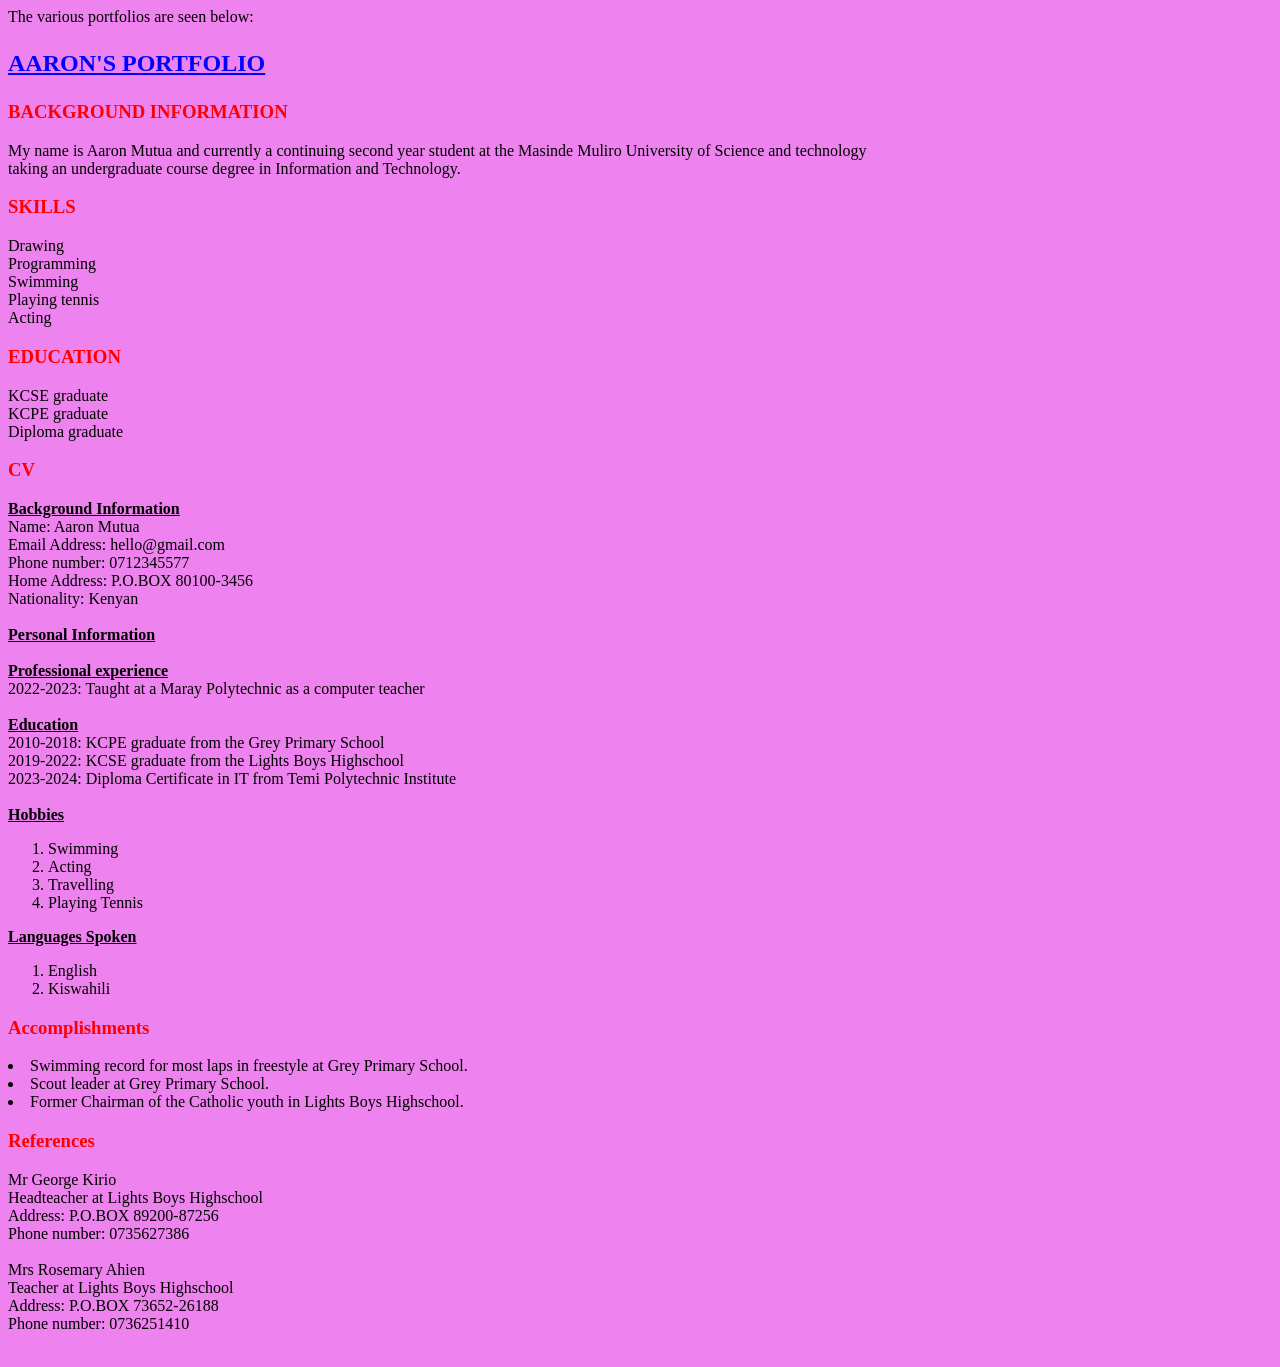
<file: project.html>
<DOCTYPE HTML>
<html>

<head>
<title>
Portfolio
</title>
</head>
<style>
body{background-color: violet;}


</style>
<body>
<p> The various portfolios are seen below:</p>

<h2><u><p style="color:blue">
AARON'S PORTFOLIO </u></p>
</h2>

<h3><p style="color:red">
BACKGROUND INFORMATION
</p>
</h3>
<p>My name is Aaron Mutua and currently a continuing second year student at the Masinde Muliro University of Science and technology<br> taking an undergraduate course degree in Information and Technology.
</p>
<h3> <p style="color:red">
SKILLS
</h3>
<p>
Drawing <br>
Programming <br>
Swimming<br>
Playing tennis<br>
Acting<br>
</p>
<h3><p style="color:red">
EDUCATION
</h3>
<p>
KCSE graduate <br>
KCPE graduate <br>
Diploma graduate <br>
</p>

<h3><p style="color:red">
CV </p>
</h3>
<p>
<b><u>Background Information</u> <br></b>
Name:   Aaron Mutua<br>
Email Address:    hello@gmail.com<br>
Phone number:    0712345577<br>
Home Address:    P.O.BOX 80100-3456<br>
Nationality:    Kenyan<br><br>
<b>

<u>Personal Information</u><br> <br>
</b>

<b><u>Professional experience</u><br></b>
2022-2023:    Taught at a Maray Polytechnic as a computer teacher<br><br>

<b><u>Education</u><br></b>
2010-2018:   KCPE graduate from the Grey Primary School<br>
2019-2022:    KCSE graduate from the Lights Boys Highschool<br>
2023-2024:   Diploma Certificate in IT from Temi Polytechnic Institute<br><br>

<b><u>Hobbies</u></b>
<ol>
<li>Swimming</li>
<li>Acting </li>
<li>Travelling</li>
<li>Playing Tennis</li>
</ol>

<b><u>Languages Spoken</u><br></b>
<ol> 
<li>English</li>
<li>Kiswahili</li>
</ol>

<h3><p style="color:red">
Accomplishments
</h3>
<od><li>
Swimming record for most laps in freestyle at Grey Primary School.</li>
<li>Scout leader at Grey Primary School.</li>
<li>Former Chairman of the Catholic youth in Lights Boys Highschool.</li>
</od>


<h3><p style="color:red">
References</p>
</h3>

<p>

Mr George Kirio<br> 
Headteacher at Lights Boys Highschool<br>
Address:   P.O.BOX 89200-87256<br>
Phone number:    0735627386<br><br>

Mrs Rosemary Ahien<br>
Teacher at Lights Boys Highschool<br>
Address:    P.O.BOX 73652-26188<br>
Phone number:    0736251410<br><br>
</p>

</body>
</file>
